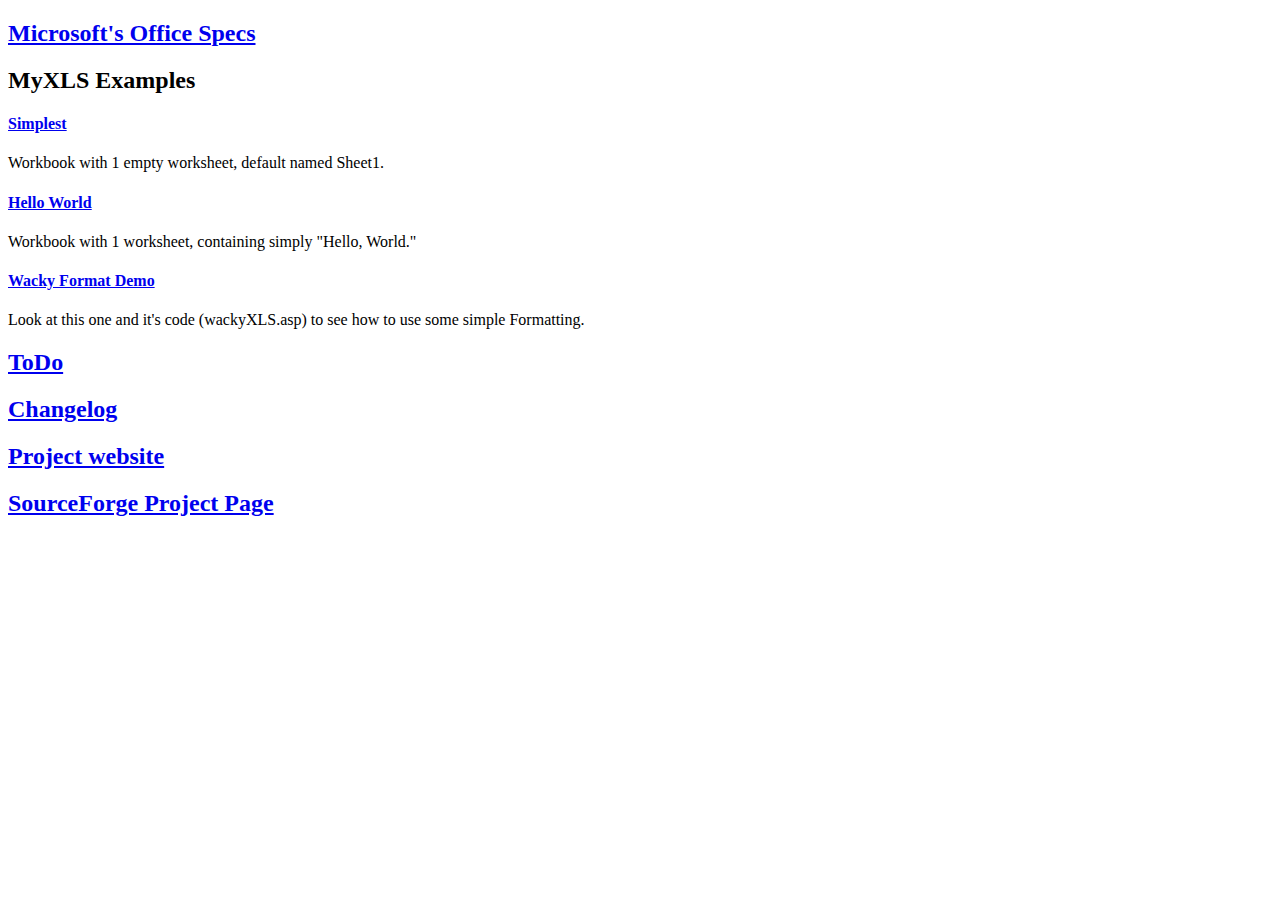
<file: MyXls/Index.htm>
<!DOCTYPE html PUBLIC "-//W3C//DTD XHTML 1.0 Transitional//EN" "http://www.w3.org/TR/xhtml1/DTD/xhtml1-transitional.dtd">
<html>
<head>
	<title>MyXls Project</title>
</head>
<body>
<h2><a href="http://www.microsoft.com/interop/docs/OfficeBinaryFormats.mspx#ESB">Microsoft's Office Specs</a></h2>
<h2>
    MyXLS Examples</h2>
<h4><a href="Samples/SampleWeb/vb/Simplest.aspx.vb.html">Simplest</a></h4>
<p>Workbook with 1 empty worksheet, default named Sheet1.</p>
<h4><a href="Samples/SampleWeb/vb/HelloWorld.aspx.vb.html">Hello World</a></h4>
<p>Workbook with 1 worksheet, containing simply "Hello, World."</p>
<h4><a href="Samples/SampleWeb/vb/Wacky.aspx.vb.html">Wacky Format Demo</a></h4>
<p>Look at this one and it's code (wackyXLS.asp) to see how to use some simple Formatting.</p>
<h2><a href="ToDo.htm">ToDo</a></h2>
<h2><a href="ToDo.htm">Changelog</a></h2>
<h2><a href="http://myxls.in2bits.org">Project website</a></h2>
<h2><a href="http://sf.net/projects/myxls">SourceForge Project Page</a></h2>
</body>
</html>
</file>
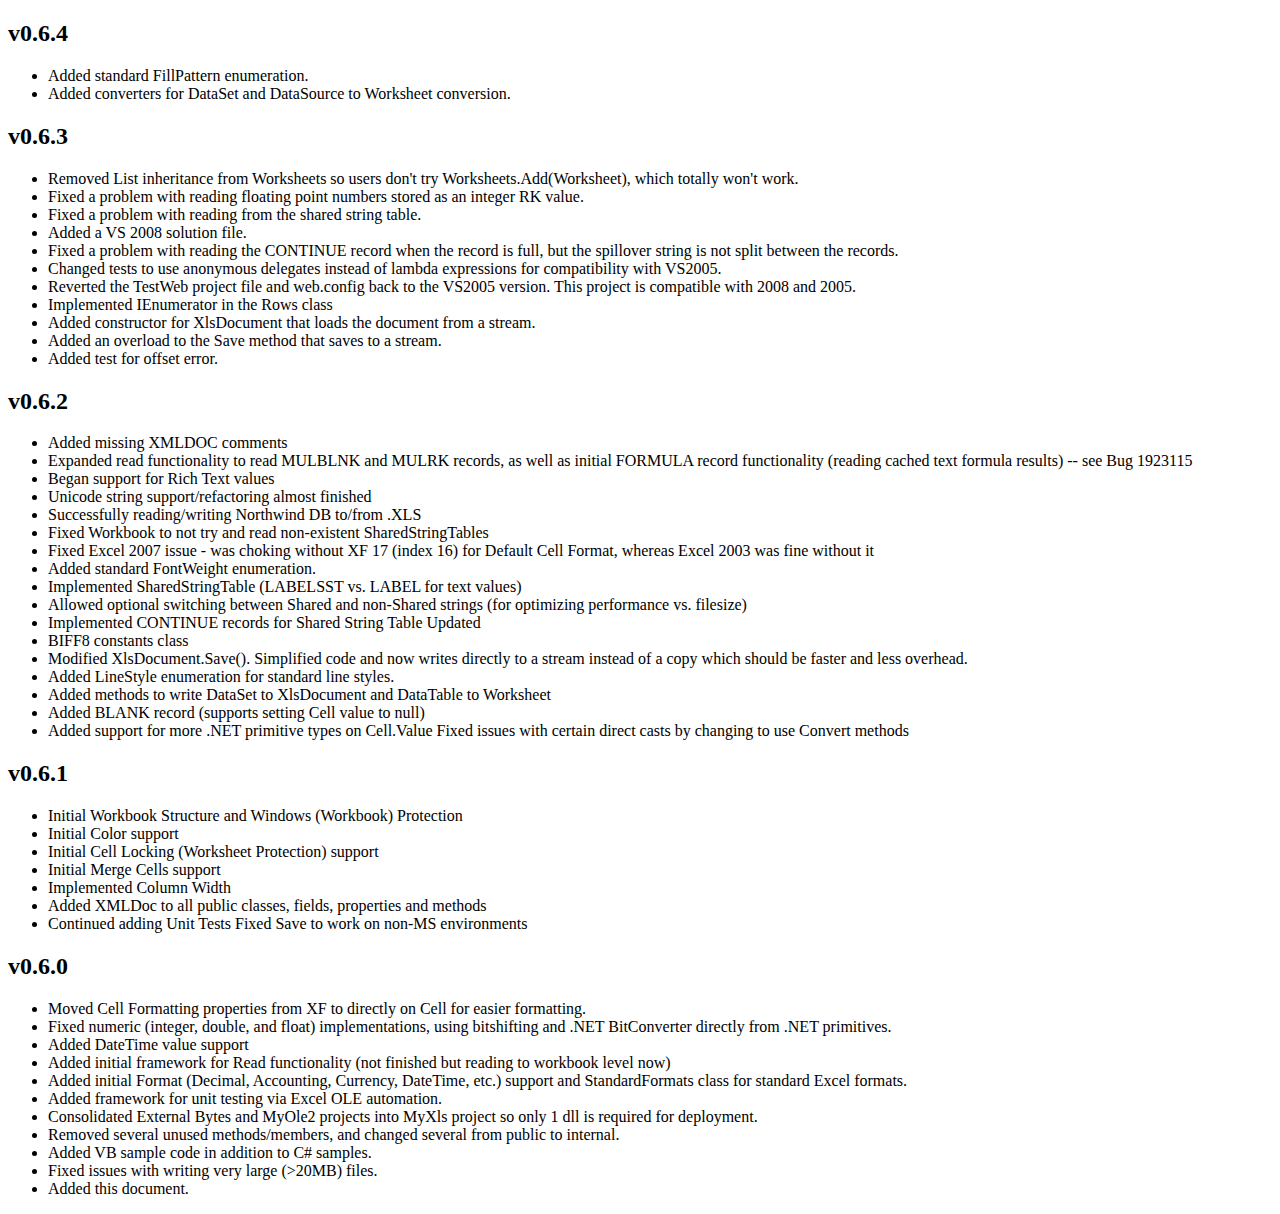
<file: MyXls/Changelog.htm>
<!DOCTYPE html PUBLIC "-//W3C//DTD XHTML 1.0 Transitional//EN" "http://www.w3.org/TR/xhtml1/DTD/xhtml1-transitional.dtd">
<html xmlns="http://www.w3.org/1999/xhtml" >
<head>
    <title>MyXls Changelog</title>
</head>
<body>
<h2>v0.6.4</h2>
<ul>
<li>Added standard FillPattern enumeration.</li>
<li>Added converters for DataSet and DataSource to Worksheet conversion.</li>
</ul>

<h2>v0.6.3</h2>
<ul>
<li>Removed List<T> inheritance from Worksheets so users don't try Worksheets.Add(Worksheet), which totally won't work.</li>
<li>Fixed a problem with reading floating point numbers stored as an integer RK value.</li>
<li>Fixed a problem with reading from the shared string table.</li>
<li>Added a VS 2008 solution file.</li>
<li>Fixed a problem with reading the CONTINUE record when the record is full, but the spillover string is not split between the records.</li>
<li>Changed tests to use anonymous delegates instead of lambda expressions for compatibility with VS2005.</li>
<li>Reverted the TestWeb project file and web.config back to the VS2005 version.  This project is compatible with 2008 and 2005.</li>
<li>Implemented IEnumerator<T> in the Rows class</li>
<li>Added constructor for XlsDocument that loads the document from a stream.</li>
<li>Added an overload to the Save method that saves to a stream.</li>
<li>Added test for offset error.</li>
</ul>

<h2>v0.6.2</h2>
<ul>
<li>Added missing XMLDOC comments</li>
<li>Expanded read functionality to read MULBLNK and MULRK records, as well as initial FORMULA record functionality (reading cached text formula results) -- see Bug 1923115</li>
<li>Began support for Rich Text values</li>
<li>Unicode string support/refactoring almost finished</li>
<li>Successfully reading/writing Northwind DB to/from .XLS</li>
<li>Fixed Workbook to not try and read non-existent SharedStringTables</li>
<li>Fixed Excel 2007 issue - was choking without XF 17 (index 16) for Default Cell Format, whereas Excel 2003 was fine without it</li>
<li>Added standard FontWeight enumeration.</li>
<li>Implemented SharedStringTable (LABELSST vs. LABEL for text values)</li>
<li>Allowed optional switching between Shared and non-Shared strings (for optimizing performance vs. filesize)</li>
<li>Implemented CONTINUE records for Shared String Table Updated</li>
<li>BIFF8 constants class</li>
<li>Modified XlsDocument.Save(). Simplified code and now writes directly to a stream instead of a copy which should be faster and less overhead.</li>
<li>Added LineStyle enumeration for standard line styles.</li>
<li>Added methods to write DataSet to XlsDocument and DataTable to Worksheet</li>
<li>Added BLANK record (supports setting Cell value to null)</li>
<li>Added support for more .NET primitive types on Cell.Value Fixed issues with certain direct casts by changing to use Convert methods</li>
</ul>

<h2>v0.6.1</h2>
<ul>
<li>Initial Workbook Structure and Windows (Workbook) Protection</li>
<li>Initial Color support</li>
<li>Initial Cell Locking (Worksheet Protection) support</li>
<li>Initial Merge Cells support</li>
<li>Implemented Column Width</li>
<li>Added XMLDoc to all public classes, fields, properties and methods</li>
<li>Continued adding Unit Tests Fixed Save to work on non-MS environments</li>
</ul>

<h2>v0.6.0</h2>
<ul>
<li>Moved Cell Formatting properties from XF to directly on Cell for easier formatting.</li>
<li>Fixed numeric (integer, double, and float) implementations, using bitshifting and .NET BitConverter directly from .NET primitives.</li>
<li>Added DateTime value support</li>
<li>Added initial framework for Read functionality (not finished but reading to workbook level now)</li>
<li>Added initial Format (Decimal, Accounting, Currency, DateTime, etc.) support and StandardFormats class for standard Excel formats.</li>
<li>Added framework for unit testing via Excel OLE automation.</li>
<li>Consolidated External Bytes and MyOle2 projects into MyXls project so only 1 dll is required for deployment.</li>
<li>Removed several unused methods/members, and changed several from public to internal.</li>
<li>Added VB sample code in addition to C# samples.</li>
<li>Fixed issues with writing very large (>20MB) files.</li>
<li>Added this document.</li>
</ul>
</body>
</html>
</file>
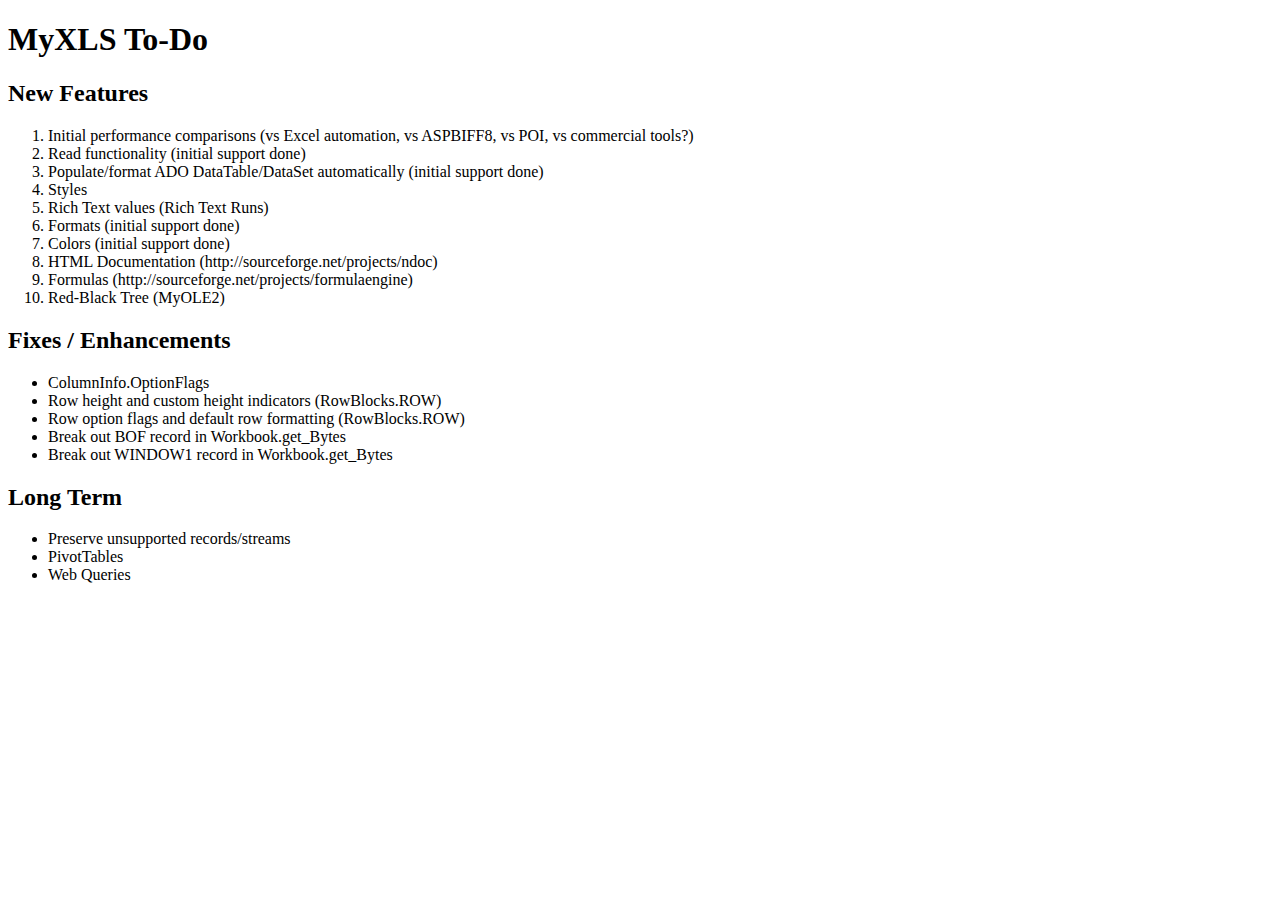
<file: MyXls/ToDo.htm>
<!DOCTYPE html PUBLIC "-//W3C//DTD XHTML 1.0 Transitional//EN" "http://www.w3.org/TR/xhtml1/DTD/xhtml1-transitional.dtd">
<html xmlns="http://www.w3.org/1999/xhtml" >
<head>
    <title>Untitled Page</title>
</head>
<body>
<h1>MyXLS To-Do</h1>
    <h2>New Features</h2>
        <ol>
            <li>Initial performance comparisons (vs Excel automation, vs ASPBIFF8, vs POI, vs commercial tools?)</li>
            <li>Read functionality (initial support done)</li>
            <li>Populate/format ADO DataTable/DataSet automatically (initial support done)</li>
            <li>Styles</li>
            <li>Rich Text values (Rich Text Runs)</li>
            <li>Formats (initial support done)</li>
            <li>Colors (initial support done)</li>
            <li>HTML Documentation (http://sourceforge.net/projects/ndoc)</li>
            <li>Formulas (http://sourceforge.net/projects/formulaengine)</li>
            <li>Red-Black Tree (MyOLE2) </li>
        </ol>
    <h2>Fixes / Enhancements</h2>
        <ul>
            <li>ColumnInfo.OptionFlags</li>
            <li>Row height and custom height indicators (RowBlocks.ROW)</li>
            <li>Row option flags and default row formatting (RowBlocks.ROW)</li>
            <li>Break out BOF record in Workbook.get_Bytes</li>
            <li>Break out WINDOW1 record in Workbook.get_Bytes</li>
        </ul>
    <h2>Long Term</h2>
        <ul>
            <li>Preserve unsupported records/streams</li>
            <li>PivotTables</li>
            <li>Web Queries</li>
        </ul>
</body>
</html>
</file>
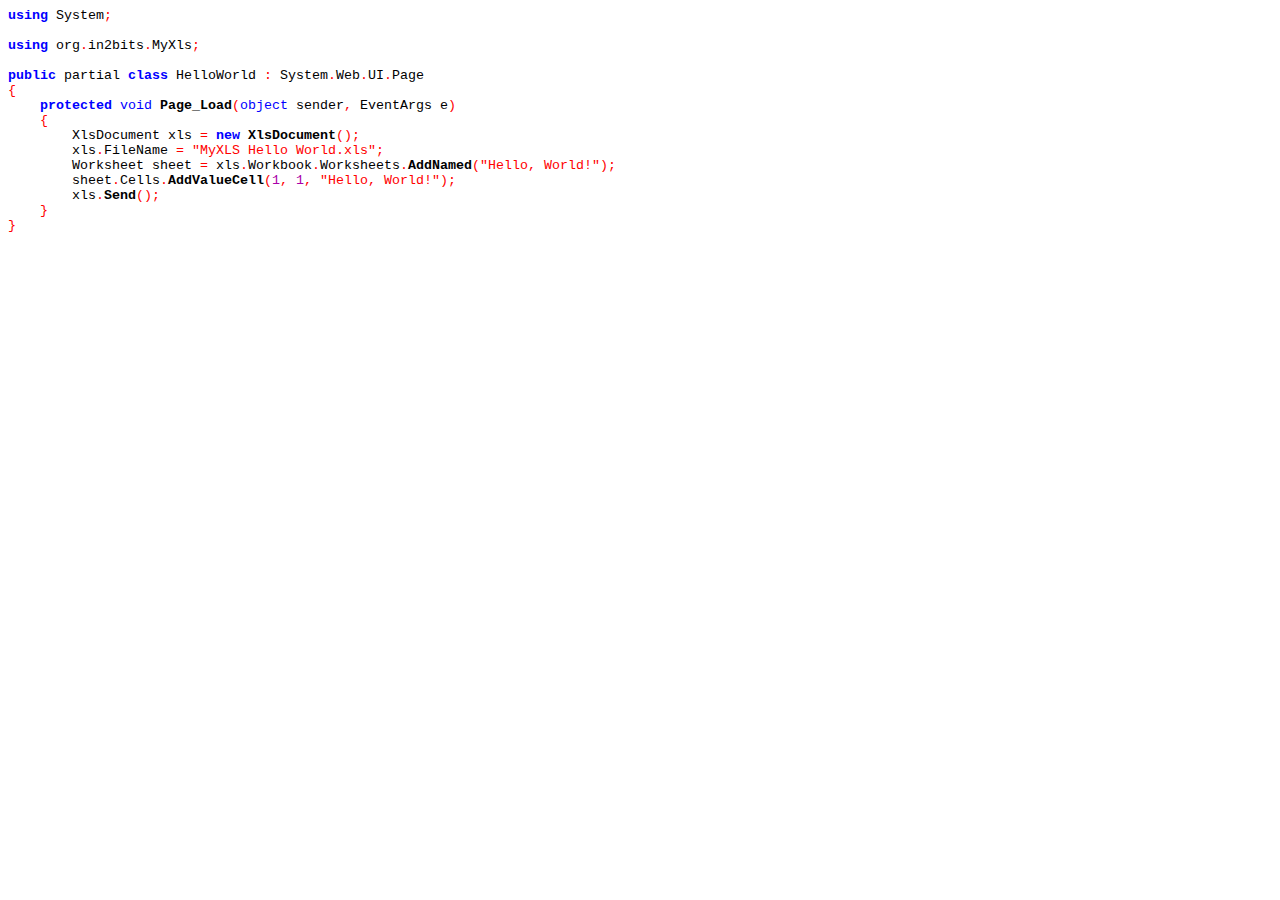
<file: MyXls/Samples/SampleWeb/cs/HelloWorld.aspx.cs.html>
<!DOCTYPE HTML PUBLIC "-//W3C//DTD HTML 4.0 Transitional//EN">
<html>
<head>
<meta http-equiv="content-type" content="text/html; charset=ISO-8859-1">
<title>SampleWeb\cs\HelloWorld.aspx.cs</title>
<style type="text/css">
<!--
body.hl	{ background-color:#ffffff; }
pre.hl	{ color:#000000; background-color:#ffffff; font-size:10pt; font-family:Courier New;}
.hl.num	{ color:#a900a9; }
.hl.esc	{ color:#c42da8; }
.hl.str	{ color:#ff0000; }
.hl.dstr	{ color:#ff0000; }
.hl.slc	{ color:#666666; font-style:italic; }
.hl.com	{ color:#666666; font-style:italic; }
.hl.dir	{ color:#00b800; }
.hl.sym	{ color:#ff0000; }
.hl.line	{ color:#666666; }
.hl.mark	{ background-color:#ffffbb;}
.hl.kwa	{ color:#0000ff; font-weight:bold; }
.hl.kwb	{ color:#0000ff; }
.hl.kwc	{ color:#ec7f15; }
.hl.kwd	{ color:#000000; font-weight:bold; }
//-->
</style>
</head>
<body class="hl">
<pre class="hl"><span class="hl kwa">using</span> System<span class="hl sym">;</span>

<span class="hl kwa">using</span> org<span class="hl sym">.</span>in2bits<span class="hl sym">.</span>MyXls<span class="hl sym">;</span>

<span class="hl kwa">public</span> partial <span class="hl kwa">class</span> HelloWorld <span class="hl sym">:</span> System<span class="hl sym">.</span>Web<span class="hl sym">.</span>UI<span class="hl sym">.</span>Page
<span class="hl sym">{</span>
    <span class="hl kwa">protected</span> <span class="hl kwb">void</span> <span class="hl kwd">Page_Load</span><span class="hl sym">(</span><span class="hl kwb">object</span> sender<span class="hl sym">,</span> EventArgs e<span class="hl sym">)</span>
    <span class="hl sym">{</span>
        XlsDocument xls <span class="hl sym">=</span> <span class="hl kwa">new</span> <span class="hl kwd">XlsDocument</span><span class="hl sym">();</span>
        xls<span class="hl sym">.</span>FileName <span class="hl sym">=</span> <span class="hl str">&quot;MyXLS Hello World.xls&quot;</span><span class="hl sym">;</span>
        Worksheet sheet <span class="hl sym">=</span> xls<span class="hl sym">.</span>Workbook<span class="hl sym">.</span>Worksheets<span class="hl sym">.</span><span class="hl kwd">AddNamed</span><span class="hl sym">(</span><span class="hl str">&quot;Hello, World!&quot;</span><span class="hl sym">);</span>
        sheet<span class="hl sym">.</span>Cells<span class="hl sym">.</span><span class="hl kwd">AddValueCell</span><span class="hl sym">(</span><span class="hl num">1</span><span class="hl sym">,</span> <span class="hl num">1</span><span class="hl sym">,</span> <span class="hl str">&quot;Hello, World!&quot;</span><span class="hl sym">);</span>
        xls<span class="hl sym">.</span><span class="hl kwd">Send</span><span class="hl sym">();</span>
    <span class="hl sym">}</span>
<span class="hl sym">}</span>
</pre>
</body>
</html>
<!--HTML generated by highlight 2.6.5, http://www.andre-simon.de/-->
</file>
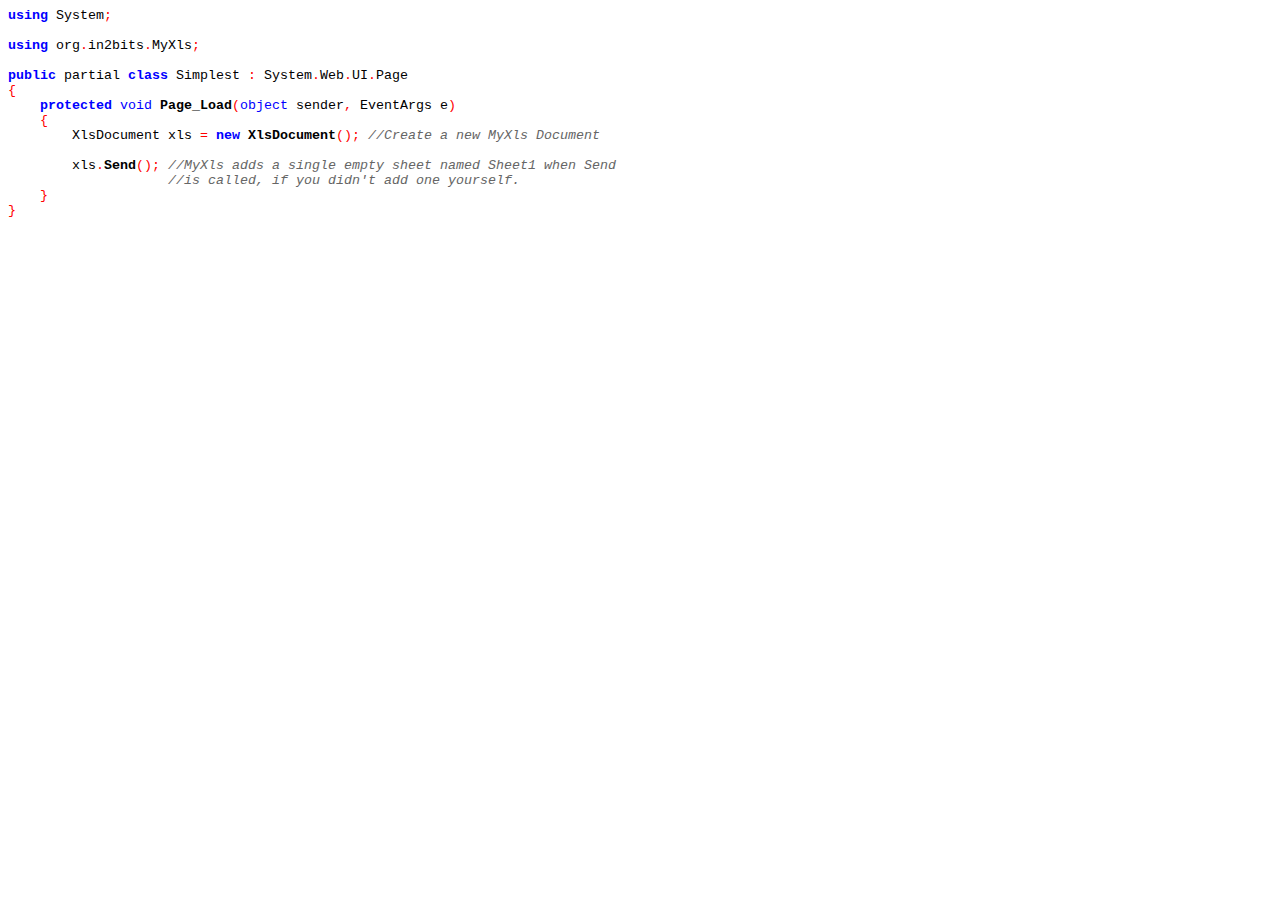
<file: MyXls/Samples/SampleWeb/cs/Simplest.aspx.cs.html>
<!DOCTYPE HTML PUBLIC "-//W3C//DTD HTML 4.0 Transitional//EN">
<html>
<head>
<meta http-equiv="content-type" content="text/html; charset=ISO-8859-1">
<title>SampleWeb\cs\Simplest.aspx.cs</title>
<style type="text/css">
<!--
body.hl	{ background-color:#ffffff; }
pre.hl	{ color:#000000; background-color:#ffffff; font-size:10pt; font-family:Courier New;}
.hl.num	{ color:#a900a9; }
.hl.esc	{ color:#c42da8; }
.hl.str	{ color:#ff0000; }
.hl.dstr	{ color:#ff0000; }
.hl.slc	{ color:#666666; font-style:italic; }
.hl.com	{ color:#666666; font-style:italic; }
.hl.dir	{ color:#00b800; }
.hl.sym	{ color:#ff0000; }
.hl.line	{ color:#666666; }
.hl.mark	{ background-color:#ffffbb;}
.hl.kwa	{ color:#0000ff; font-weight:bold; }
.hl.kwb	{ color:#0000ff; }
.hl.kwc	{ color:#ec7f15; }
.hl.kwd	{ color:#000000; font-weight:bold; }
//-->
</style>
</head>
<body class="hl">
<pre class="hl"><span class="hl kwa">using</span> System<span class="hl sym">;</span>

<span class="hl kwa">using</span> org<span class="hl sym">.</span>in2bits<span class="hl sym">.</span>MyXls<span class="hl sym">;</span>

<span class="hl kwa">public</span> partial <span class="hl kwa">class</span> Simplest <span class="hl sym">:</span> System<span class="hl sym">.</span>Web<span class="hl sym">.</span>UI<span class="hl sym">.</span>Page
<span class="hl sym">{</span>
    <span class="hl kwa">protected</span> <span class="hl kwb">void</span> <span class="hl kwd">Page_Load</span><span class="hl sym">(</span><span class="hl kwb">object</span> sender<span class="hl sym">,</span> EventArgs e<span class="hl sym">)</span>
    <span class="hl sym">{</span>
        XlsDocument xls <span class="hl sym">=</span> <span class="hl kwa">new</span> <span class="hl kwd">XlsDocument</span><span class="hl sym">();</span> <span class="hl slc">//Create a new MyXls Document</span>
        
        xls<span class="hl sym">.</span><span class="hl kwd">Send</span><span class="hl sym">();</span> <span class="hl slc">//MyXls adds a single empty sheet named Sheet1 when Send </span>
                    <span class="hl slc">//is called, if you didn't add one yourself.</span>
    <span class="hl sym">}</span>
<span class="hl sym">}</span>
</pre>
</body>
</html>
<!--HTML generated by highlight 2.6.5, http://www.andre-simon.de/-->
</file>
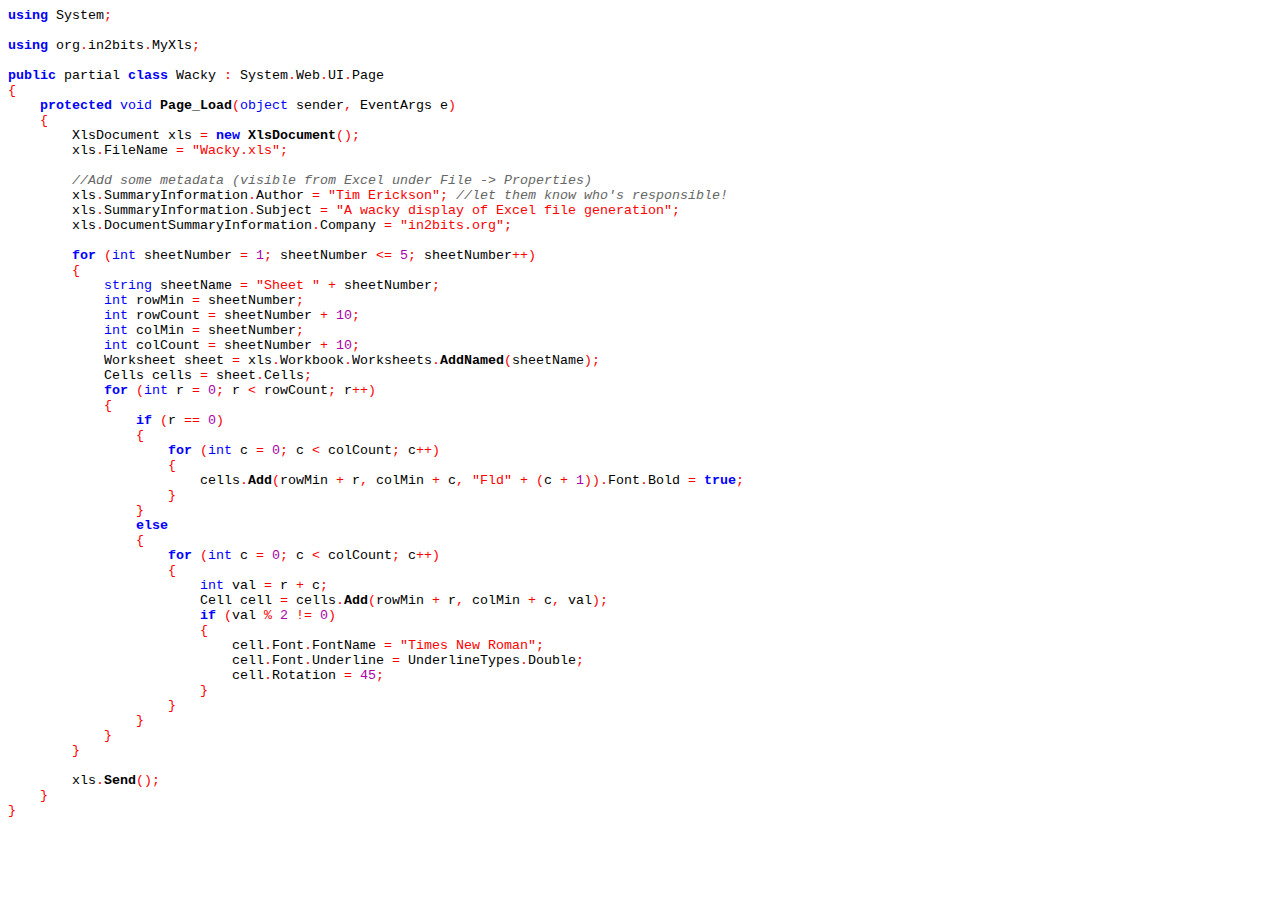
<file: MyXls/Samples/SampleWeb/cs/Wacky.aspx.cs.html>
<!DOCTYPE HTML PUBLIC "-//W3C//DTD HTML 4.0 Transitional//EN">
<html>
<head>
<meta http-equiv="content-type" content="text/html; charset=ISO-8859-1">
<title>SampleWeb\cs\Wacky.aspx.cs</title>
<style type="text/css">
<!--
body.hl	{ background-color:#ffffff; }
pre.hl	{ color:#000000; background-color:#ffffff; font-size:10pt; font-family:Courier New;}
.hl.num	{ color:#a900a9; }
.hl.esc	{ color:#c42da8; }
.hl.str	{ color:#ff0000; }
.hl.dstr	{ color:#ff0000; }
.hl.slc	{ color:#666666; font-style:italic; }
.hl.com	{ color:#666666; font-style:italic; }
.hl.dir	{ color:#00b800; }
.hl.sym	{ color:#ff0000; }
.hl.line	{ color:#666666; }
.hl.mark	{ background-color:#ffffbb;}
.hl.kwa	{ color:#0000ff; font-weight:bold; }
.hl.kwb	{ color:#0000ff; }
.hl.kwc	{ color:#ec7f15; }
.hl.kwd	{ color:#000000; font-weight:bold; }
//-->
</style>
</head>
<body class="hl">
<pre class="hl"><span class="hl kwa">using</span> System<span class="hl sym">;</span>

<span class="hl kwa">using</span> org<span class="hl sym">.</span>in2bits<span class="hl sym">.</span>MyXls<span class="hl sym">;</span>

<span class="hl kwa">public</span> partial <span class="hl kwa">class</span> Wacky <span class="hl sym">:</span> System<span class="hl sym">.</span>Web<span class="hl sym">.</span>UI<span class="hl sym">.</span>Page
<span class="hl sym">{</span>
    <span class="hl kwa">protected</span> <span class="hl kwb">void</span> <span class="hl kwd">Page_Load</span><span class="hl sym">(</span><span class="hl kwb">object</span> sender<span class="hl sym">,</span> EventArgs e<span class="hl sym">)</span>
    <span class="hl sym">{</span>
        XlsDocument xls <span class="hl sym">=</span> <span class="hl kwa">new</span> <span class="hl kwd">XlsDocument</span><span class="hl sym">();</span>
        xls<span class="hl sym">.</span>FileName <span class="hl sym">=</span> <span class="hl str">&quot;Wacky.xls&quot;</span><span class="hl sym">;</span>
        
        <span class="hl slc">//Add some metadata (visible from Excel under File -&gt; Properties)</span>
        xls<span class="hl sym">.</span>SummaryInformation<span class="hl sym">.</span>Author <span class="hl sym">=</span> <span class="hl str">&quot;Tim Erickson&quot;</span><span class="hl sym">;</span> <span class="hl slc">//let them know who's responsible!</span>
        xls<span class="hl sym">.</span>SummaryInformation<span class="hl sym">.</span>Subject <span class="hl sym">=</span> <span class="hl str">&quot;A wacky display of Excel file generation&quot;</span><span class="hl sym">;</span>
        xls<span class="hl sym">.</span>DocumentSummaryInformation<span class="hl sym">.</span>Company <span class="hl sym">=</span> <span class="hl str">&quot;in2bits.org&quot;</span><span class="hl sym">;</span>
        
        <span class="hl kwa">for</span> <span class="hl sym">(</span><span class="hl kwb">int</span> sheetNumber <span class="hl sym">=</span> <span class="hl num">1</span><span class="hl sym">;</span> sheetNumber <span class="hl sym">&lt;=</span> <span class="hl num">5</span><span class="hl sym">;</span> sheetNumber<span class="hl sym">++)</span>
        <span class="hl sym">{</span>
            <span class="hl kwb">string</span> sheetName <span class="hl sym">=</span> <span class="hl str">&quot;Sheet &quot;</span> <span class="hl sym">+</span> sheetNumber<span class="hl sym">;</span>
            <span class="hl kwb">int</span> rowMin <span class="hl sym">=</span> sheetNumber<span class="hl sym">;</span>
            <span class="hl kwb">int</span> rowCount <span class="hl sym">=</span> sheetNumber <span class="hl sym">+</span> <span class="hl num">10</span><span class="hl sym">;</span>
            <span class="hl kwb">int</span> colMin <span class="hl sym">=</span> sheetNumber<span class="hl sym">;</span>
            <span class="hl kwb">int</span> colCount <span class="hl sym">=</span> sheetNumber <span class="hl sym">+</span> <span class="hl num">10</span><span class="hl sym">;</span>
            Worksheet sheet <span class="hl sym">=</span> xls<span class="hl sym">.</span>Workbook<span class="hl sym">.</span>Worksheets<span class="hl sym">.</span><span class="hl kwd">AddNamed</span><span class="hl sym">(</span>sheetName<span class="hl sym">);</span>
            Cells cells <span class="hl sym">=</span> sheet<span class="hl sym">.</span>Cells<span class="hl sym">;</span>
            <span class="hl kwa">for</span> <span class="hl sym">(</span><span class="hl kwb">int</span> r <span class="hl sym">=</span> <span class="hl num">0</span><span class="hl sym">;</span> r <span class="hl sym">&lt;</span> rowCount<span class="hl sym">;</span> r<span class="hl sym">++)</span>
            <span class="hl sym">{</span>
                <span class="hl kwa">if</span> <span class="hl sym">(</span>r <span class="hl sym">==</span> <span class="hl num">0</span><span class="hl sym">)</span>
                <span class="hl sym">{</span>
                    <span class="hl kwa">for</span> <span class="hl sym">(</span><span class="hl kwb">int</span> c <span class="hl sym">=</span> <span class="hl num">0</span><span class="hl sym">;</span> c <span class="hl sym">&lt;</span> colCount<span class="hl sym">;</span> c<span class="hl sym">++)</span>
                    <span class="hl sym">{</span>
                        cells<span class="hl sym">.</span><span class="hl kwd">Add</span><span class="hl sym">(</span>rowMin <span class="hl sym">+</span> r<span class="hl sym">,</span> colMin <span class="hl sym">+</span> c<span class="hl sym">,</span> <span class="hl str">&quot;Fld&quot;</span> <span class="hl sym">+ (</span>c <span class="hl sym">+</span> <span class="hl num">1</span><span class="hl sym">)).</span>Font<span class="hl sym">.</span>Bold <span class="hl sym">=</span> <span class="hl kwa">true</span><span class="hl sym">;</span>
                    <span class="hl sym">}</span>
                <span class="hl sym">}</span>
                <span class="hl kwa">else</span>
                <span class="hl sym">{</span>
                    <span class="hl kwa">for</span> <span class="hl sym">(</span><span class="hl kwb">int</span> c <span class="hl sym">=</span> <span class="hl num">0</span><span class="hl sym">;</span> c <span class="hl sym">&lt;</span> colCount<span class="hl sym">;</span> c<span class="hl sym">++)</span>
                    <span class="hl sym">{</span>
                        <span class="hl kwb">int</span> val <span class="hl sym">=</span> r <span class="hl sym">+</span> c<span class="hl sym">;</span>
                        Cell cell <span class="hl sym">=</span> cells<span class="hl sym">.</span><span class="hl kwd">Add</span><span class="hl sym">(</span>rowMin <span class="hl sym">+</span> r<span class="hl sym">,</span> colMin <span class="hl sym">+</span> c<span class="hl sym">,</span> val<span class="hl sym">);</span>
                        <span class="hl kwa">if</span> <span class="hl sym">(</span>val <span class="hl sym">%</span> <span class="hl num">2</span> <span class="hl sym">!=</span> <span class="hl num">0</span><span class="hl sym">)</span>
                        <span class="hl sym">{</span>
                            cell<span class="hl sym">.</span>Font<span class="hl sym">.</span>FontName <span class="hl sym">=</span> <span class="hl str">&quot;Times New Roman&quot;</span><span class="hl sym">;</span>
                            cell<span class="hl sym">.</span>Font<span class="hl sym">.</span>Underline <span class="hl sym">=</span> UnderlineTypes<span class="hl sym">.</span>Double<span class="hl sym">;</span>
                            cell<span class="hl sym">.</span>Rotation <span class="hl sym">=</span> <span class="hl num">45</span><span class="hl sym">;</span>
                        <span class="hl sym">}</span>
                    <span class="hl sym">}</span>
                <span class="hl sym">}</span>
            <span class="hl sym">}</span>
        <span class="hl sym">}</span>

        xls<span class="hl sym">.</span><span class="hl kwd">Send</span><span class="hl sym">();</span>
    <span class="hl sym">}</span>
<span class="hl sym">}</span>
</pre>
</body>
</html>
<!--HTML generated by highlight 2.6.5, http://www.andre-simon.de/-->
</file>
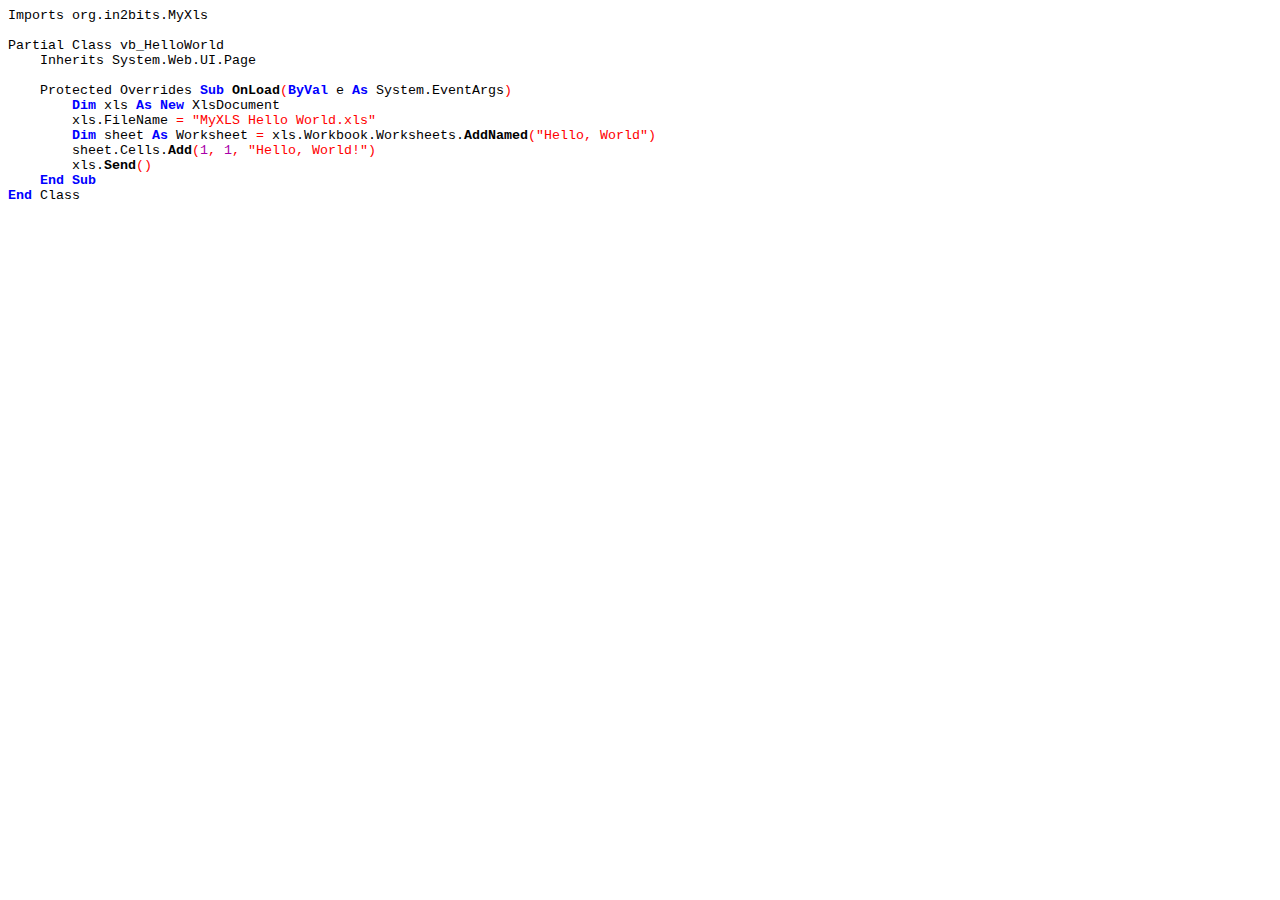
<file: MyXls/Samples/SampleWeb/vb/HelloWorld.aspx.vb.html>
<!DOCTYPE HTML PUBLIC "-//W3C//DTD HTML 4.0 Transitional//EN">
<html>
<head>
<meta http-equiv="content-type" content="text/html; charset=ISO-8859-1">
<title>SampleWeb\vb\HelloWorld.aspx.vb</title>
<style type="text/css">
<!--
body.hl	{ background-color:#ffffff; }
pre.hl	{ color:#000000; background-color:#ffffff; font-size:10pt; font-family:Courier New;}
.hl.num	{ color:#a900a9; }
.hl.esc	{ color:#c42da8; }
.hl.str	{ color:#ff0000; }
.hl.dstr	{ color:#ff0000; }
.hl.slc	{ color:#666666; font-style:italic; }
.hl.com	{ color:#666666; font-style:italic; }
.hl.dir	{ color:#00b800; }
.hl.sym	{ color:#ff0000; }
.hl.line	{ color:#666666; }
.hl.mark	{ background-color:#ffffbb;}
.hl.kwa	{ color:#0000ff; font-weight:bold; }
.hl.kwb	{ color:#0000ff; }
.hl.kwc	{ color:#ec7f15; }
.hl.kwd	{ color:#000000; font-weight:bold; }
//-->
</style>
</head>
<body class="hl">
<pre class="hl">Imports org.in2bits.MyXls

Partial Class vb_HelloWorld
    Inherits System.Web.UI.Page

    Protected Overrides <span class="hl kwa">Sub</span> <span class="hl kwd">OnLoad</span><span class="hl sym">(</span><span class="hl kwa">ByVal</span> e <span class="hl kwa">As</span> System.EventArgs<span class="hl sym">)</span>
        <span class="hl kwa">Dim</span> xls <span class="hl kwa">As New</span> XlsDocument
        xls.FileName <span class="hl sym">=</span> <span class="hl str">&quot;MyXLS Hello World.xls&quot;</span>
        <span class="hl kwa">Dim</span> sheet <span class="hl kwa">As</span> Worksheet <span class="hl sym">=</span> xls.Workbook.Worksheets.<span class="hl kwd">AddNamed</span><span class="hl sym">(</span><span class="hl str">&quot;Hello, World&quot;</span><span class="hl sym">)</span>
        sheet.Cells.<span class="hl kwd">Add</span><span class="hl sym">(</span><span class="hl num">1</span><span class="hl sym">,</span> <span class="hl num">1</span><span class="hl sym">,</span> <span class="hl str">&quot;Hello, World!&quot;</span><span class="hl sym">)</span>
        xls.<span class="hl kwd">Send</span><span class="hl sym">()</span>
    <span class="hl kwa">End Sub</span>
<span class="hl kwa">End</span> Class
</pre>
</body>
</html>
<!--HTML generated by highlight 2.6.5, http://www.andre-simon.de/-->
</file>
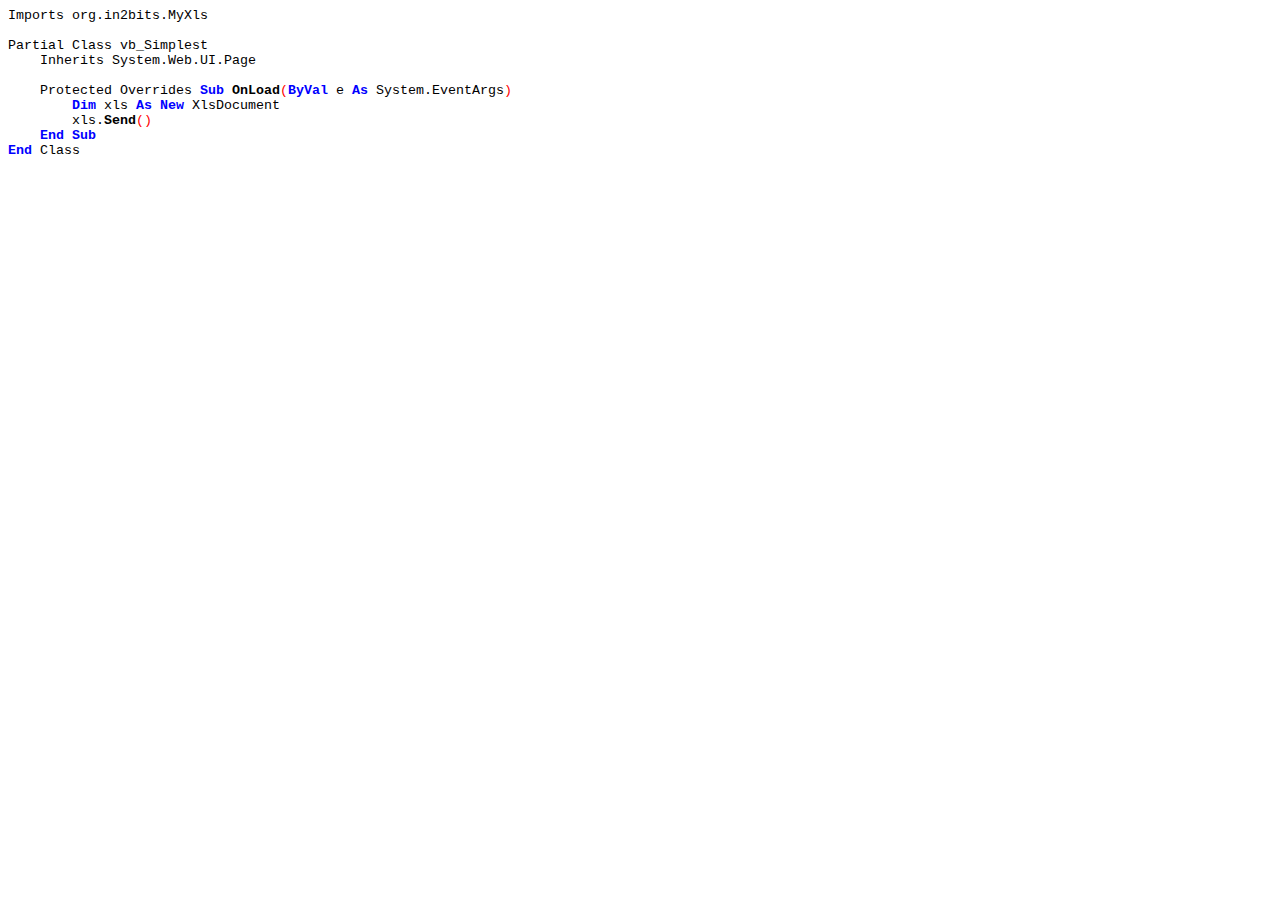
<file: MyXls/Samples/SampleWeb/vb/Simplest.aspx.vb.html>
<!DOCTYPE HTML PUBLIC "-//W3C//DTD HTML 4.0 Transitional//EN">
<html>
<head>
<meta http-equiv="content-type" content="text/html; charset=ISO-8859-1">
<title>SampleWeb\vb\Simplest.aspx.vb</title>
<style type="text/css">
<!--
body.hl	{ background-color:#ffffff; }
pre.hl	{ color:#000000; background-color:#ffffff; font-size:10pt; font-family:Courier New;}
.hl.num	{ color:#a900a9; }
.hl.esc	{ color:#c42da8; }
.hl.str	{ color:#ff0000; }
.hl.dstr	{ color:#ff0000; }
.hl.slc	{ color:#666666; font-style:italic; }
.hl.com	{ color:#666666; font-style:italic; }
.hl.dir	{ color:#00b800; }
.hl.sym	{ color:#ff0000; }
.hl.line	{ color:#666666; }
.hl.mark	{ background-color:#ffffbb;}
.hl.kwa	{ color:#0000ff; font-weight:bold; }
.hl.kwb	{ color:#0000ff; }
.hl.kwc	{ color:#ec7f15; }
.hl.kwd	{ color:#000000; font-weight:bold; }
//-->
</style>
</head>
<body class="hl">
<pre class="hl">Imports org.in2bits.MyXls

Partial Class vb_Simplest
    Inherits System.Web.UI.Page

    Protected Overrides <span class="hl kwa">Sub</span> <span class="hl kwd">OnLoad</span><span class="hl sym">(</span><span class="hl kwa">ByVal</span> e <span class="hl kwa">As</span> System.EventArgs<span class="hl sym">)</span>
        <span class="hl kwa">Dim</span> xls <span class="hl kwa">As New</span> XlsDocument
        xls.<span class="hl kwd">Send</span><span class="hl sym">()</span>
    <span class="hl kwa">End Sub</span>
<span class="hl kwa">End</span> Class
</pre>
</body>
</html>
<!--HTML generated by highlight 2.6.5, http://www.andre-simon.de/-->
</file>
